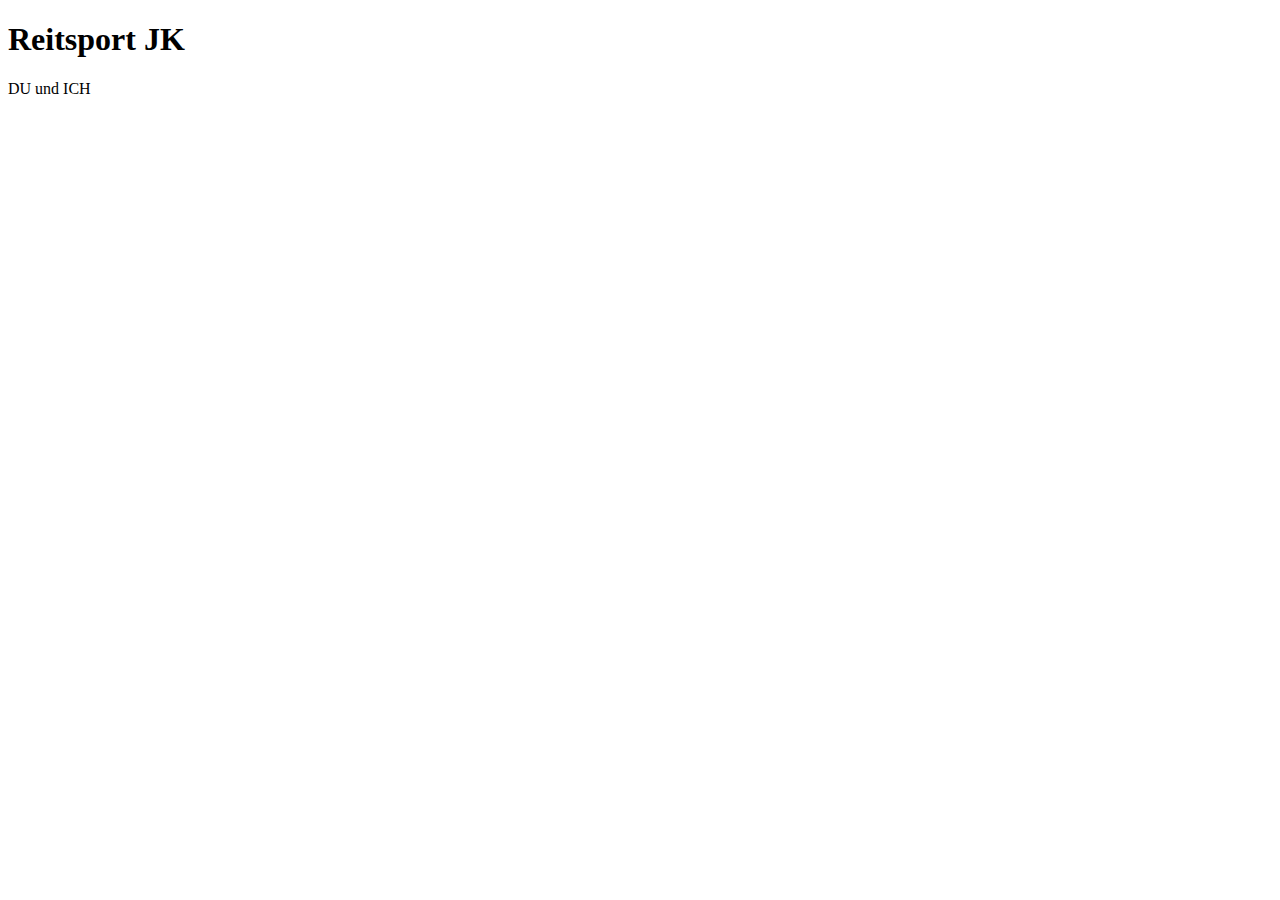
<file: index.html>
<!DOCTYPE html>
<html lang="en">
<head>
    <meta charset="UTF-8">
    <meta http-equiv="X-UA-Compatible" content="IE=edge">
    <meta name="viewport" content="width=device-width, initial-scale=1.0">
    <title>Document</title>
</head>
<body>
    <h1>Reitsport JK</h1> 
<p></p>
<l></l> DU und ICH <l>
    
</l>
</body>
</html>
</file>
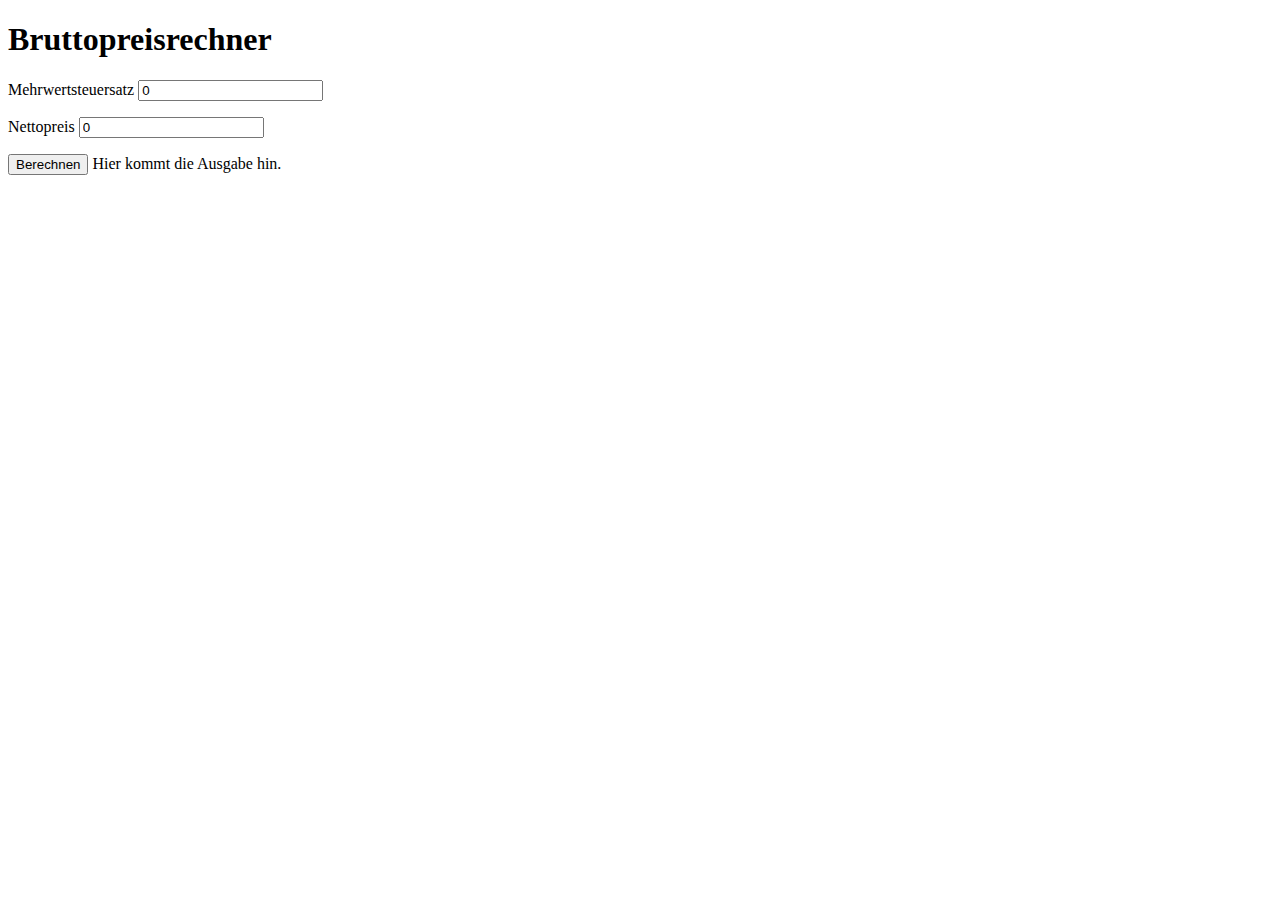
<file: BruttopreisRechner /index.html>
<!DOCTYPE html>
<html lang="en">
<head>
    <meta charset="UTF-8">
    <meta http-equiv="X-UA-Compatible" content="IE=edge">
    <meta name="viewport" content="width=device-width, initial-scale=1.0">
    <title>Bruttopreisrechner</title>
</head>
<body>
    <h1>Bruttopreisrechner</h1>
    <form name="bruttopreisrechner">
        <label for="mwst">Mehrwertsteuersatz</label>
        <input type="text" inputmode="decimal" name="mwst" value="0">
        <p></p>
        <label for="nettopreis">Nettopreis</label>
        <input id="idNettopreis" type="text" inputmode="decimal" name="nettopreis" value="0">
        <p></p>
        <button id="idBruttoBerechnen" name="berechnen">Berechnen</button>
        <label id="id-ausgabe"> Hier kommt die Ausgabe hin.</label>
        <p></p>
    </form>

    <script src="script.js"></script>
</body>
</html>
</file>
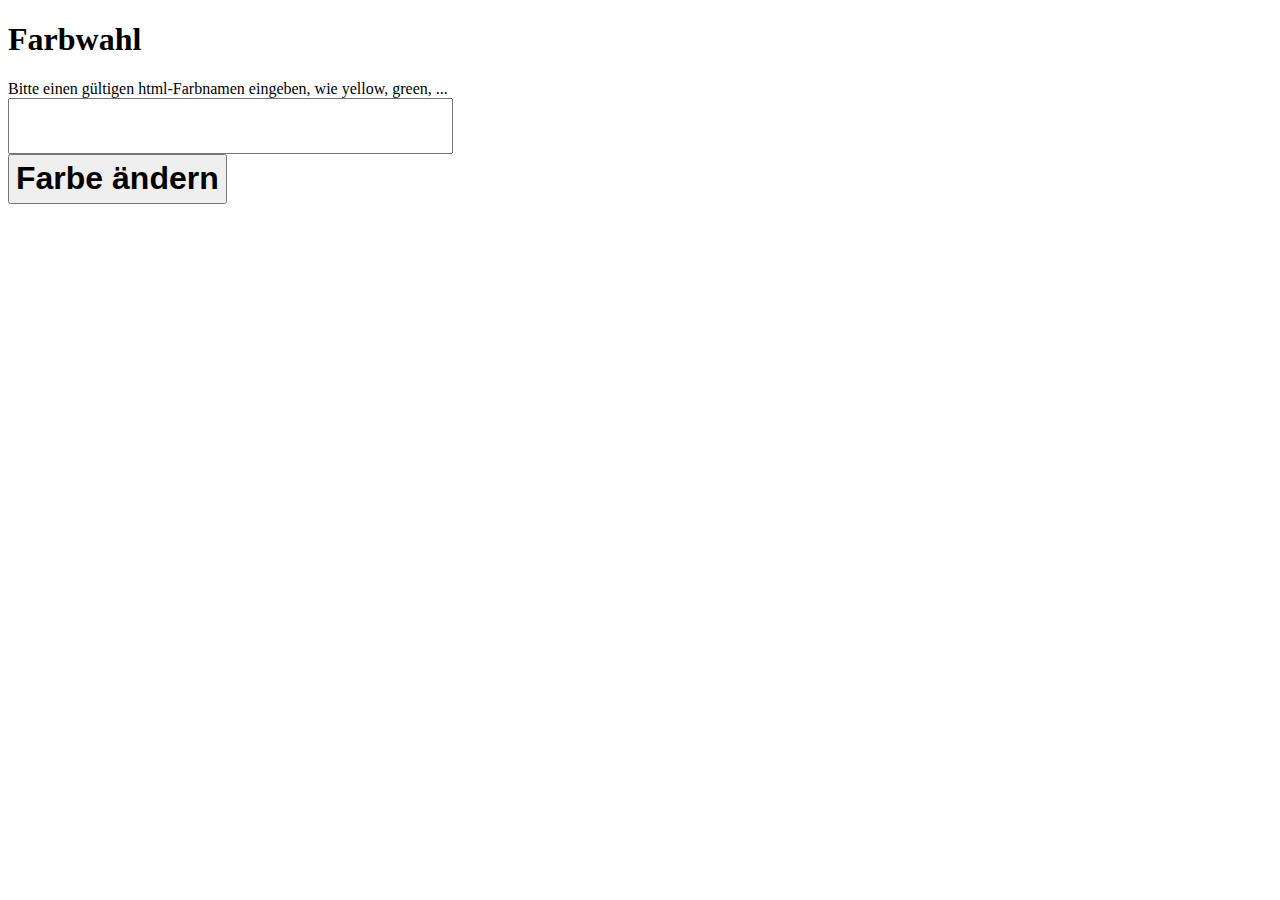
<file: Farbwahl/index.html>
<!DOCTYPE html>
<html lang="en">
<head>
    <meta charset="UTF-8">
    <meta http-equiv="X-UA-Compatible" content="IE=edge">
    <meta name="viewport" content="width=device-width, initial-scale=1.0">
    <link rel="stylesheet" href="style.css" class="css">
    <title>Farbwahl</title>
</head>
<body>
    <h1>Farbwahl</h1>
    <form name="farbwahl">
        <label for="farbe">Bitte einen gültigen html-Farbnamen eingeben,
            wie yellow, green, ...</label>
        <br>
        <input type="text" name="farbe">
        <br>
        <button name="neu" id="btn-wechsel"> Farbe ändern </button>
        <br>
    </form>
    <script src="script.js"></script>
</body>
</html>

<!-- <!DOCTYPE html>
<html>
<head>

<title>Farbauswahl</title>
</head>
<body>
<h1>Farbauswahl</h1>
    <label for="colorInput">Farbe:</label>
    <input type="text" id="colorInput">
    <button id="changeColorBtn">Hintergrund ändern</button>
    <script src="script.js"></script>
</body>
</html> -->
</file>
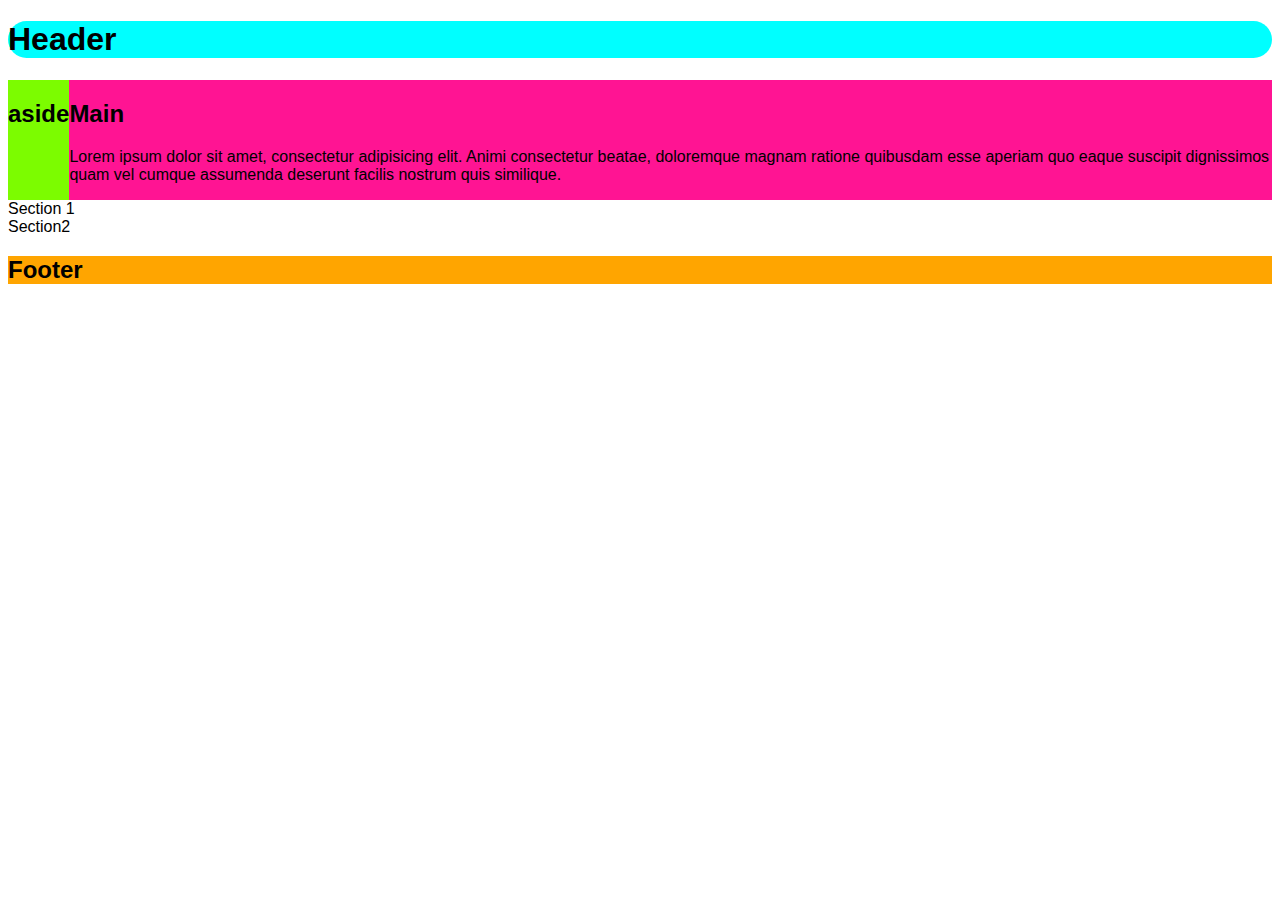
<file: flexboxTest /index.html>
<!DOCTYPE html>
<html lang="en">
<head>
    <meta charset="UTF-8">
    <meta http-equiv="X-UA-Compatible" content="IE=edge">
    <meta name="viewport" content="width=device-width, initial-scale=1.0">
    <link rel="stylesheet" href="style.css">
    <title>Test Flexbox</title>
</head>
<body>
<div class="container">
    <header>
        <h1>Header</h1>
    </header>
<div class="Haupteil"> 
    <aside>
        <h2>
            aside
        </h2>
    </aside>
    <main>
        <h2>Main</h2>
        <p>
            Lorem ipsum dolor sit amet, consectetur adipisicing elit. Animi consectetur beatae, doloremque magnam ratione quibusdam esse aperiam quo eaque suscipit dignissimos quam vel cumque assumenda deserunt facilis nostrum quis similique.
        </p>
    </main>
</div>
    <section id="section1"
        <h3>Section 1</h3>
    </section>
    <section id="section2"
        <h3>Section2</h3>
    </section>
    <footer>
        <h2>Footer</h2>
    </footer>
    
    <div class="flex-container"></div>

</div>
</body>
</html>
</file>
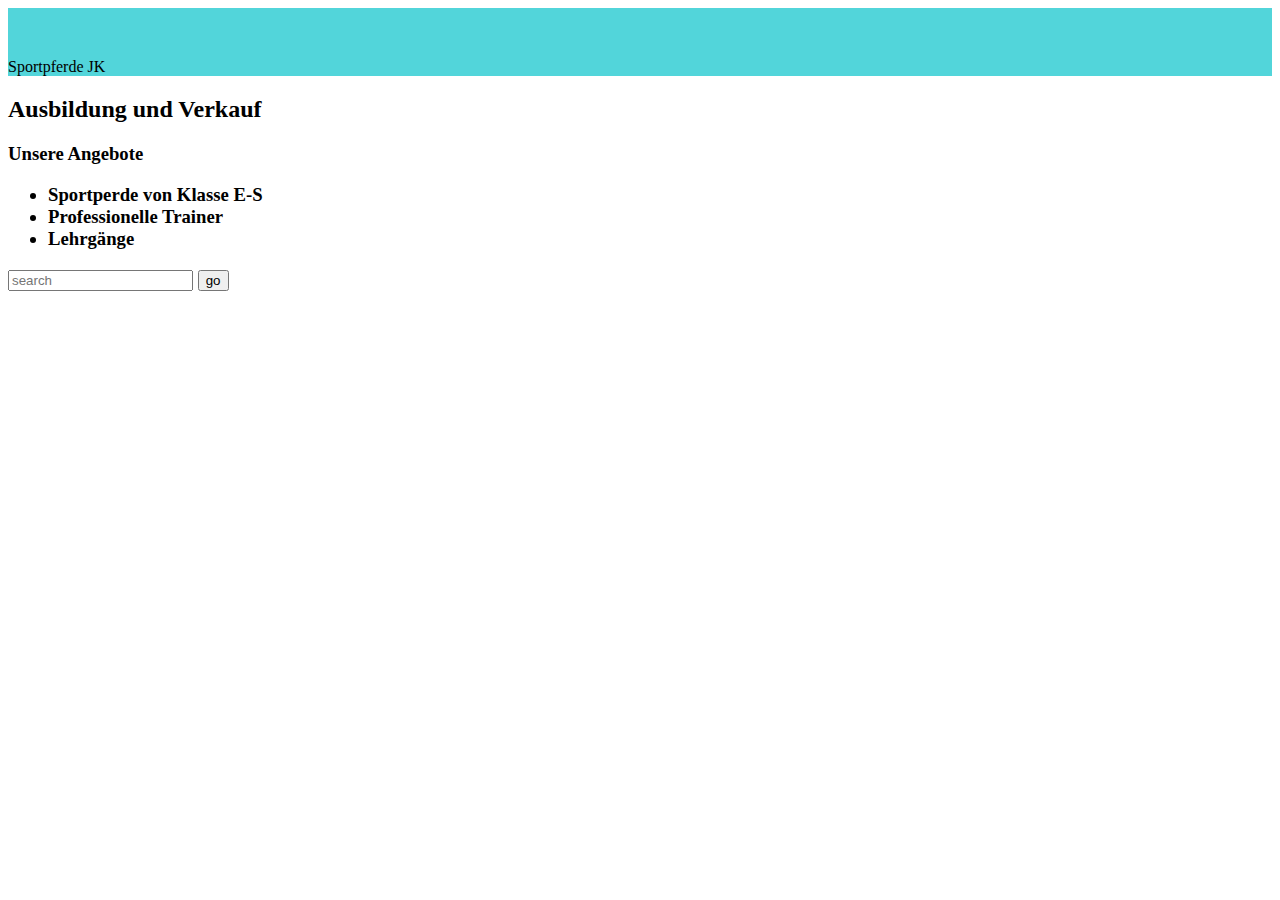
<file: Sportpferde.html>
<!DOCTYPE html>
<html lang="en">
<head>
    <meta charset="UTF-8">
    <meta http-equiv="X-UA-Compatible" content="IE=edge">
    <meta name="viewport" content="width=device-width, initial-scale=1.0">
    <link href="style.css" rel="stylesheet">
    <title>Document</title>
</head>
<body>
    <div id="balken"
    <h1>Sportpferde JK</h1>
</div>

<h2> Ausbildung und Verkauf <h2> 

<h3>Unsere Angebote<h3>
<ul>
    <li> Sportperde von Klasse E-S </li> 
    <li> Professionelle Trainer</li>
    <li> Lehrgänge </li>
</ul>

<input placeholder="search">
<button>go</button>

<img scr="https://media.istockphoto.com/id/1027673412/de/foto/sch%C3%B6nes-pferd-portr%C3%A4t-w%C3%A4hrend-dressurpr%C3%BCfung.jpg?b=1&s=170667a&w=0&k=20&c=EG4i4uzBogrYuY1a6pWkT7YP5zLbV_FZS590iyFM1rk=">

</body>
</html>
</file>
<file: Farbwahl/style.css>
button, input {
    height: 50px;
    font-weight: 700;
    font-size: 32px;
}
</file>
<file: flexboxTest /style.css>
body {

}

header{
    border-radius: 50px;
    box-sizing: 100px;
    background-color: aqua
}
aside{
    background-color: lawngreen;
    
}
main{
    background-color: deeppink;
}
Footer{
    background-color: orange;
}
body {
    font-family: arial
}
.Haupteil {
    display: flex;
    justify-content: content; 
}

.Haupteil{
    justify-content: space-around;
}
</file>
<file: style.css>
h1{
    color:darkred;
    front style:oblique
}

#balken {
    padding-top: 50px;
    background-color: rgb(82, 213, 218);
}
</file>
